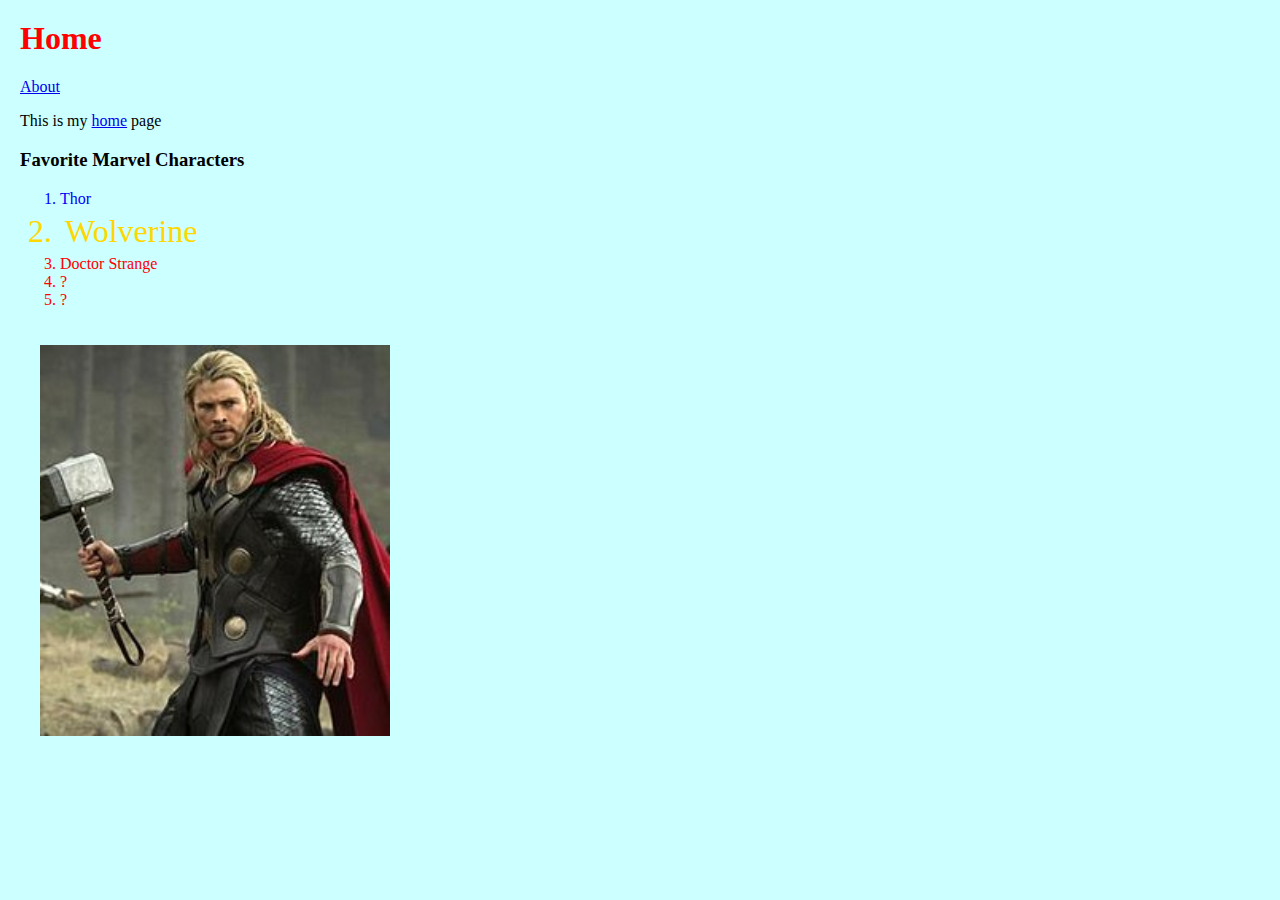
<file: index.html>
<html>

  <head>
    <title>Homepage</title>
    <link rel='stylesheet' href='styles.css'>
    <style>
      li {
        font-family: cursive;
        color: red;
      }
      .myimg {
        width: 350px;
        padding: 20px;
      }
      #wolverine {
        padding: 5px;
        font-size: 2em;
        color: gold;
      }
    </style>
  </head>

  <body>
    <h1 style='color:red';>Home</h1>
    <a href='about.html'>About</a>
    <p>This is my <a href="http://www.cnn.com">home</a> page</p>
    <h3>Favorite Marvel Characters</h3>
    <ol>
      <li style='color:blue; font-family: cursive;'>Thor</li>
      <li id='wolverine'>Wolverine</li>
      <li>Doctor Strange</li>
      <li>?</li>
      <li>?</li>
    </ol>
    <img src='Thor.jpg' class='myimg'>
  </body>

  <script>
  </script>

</html>
</file>
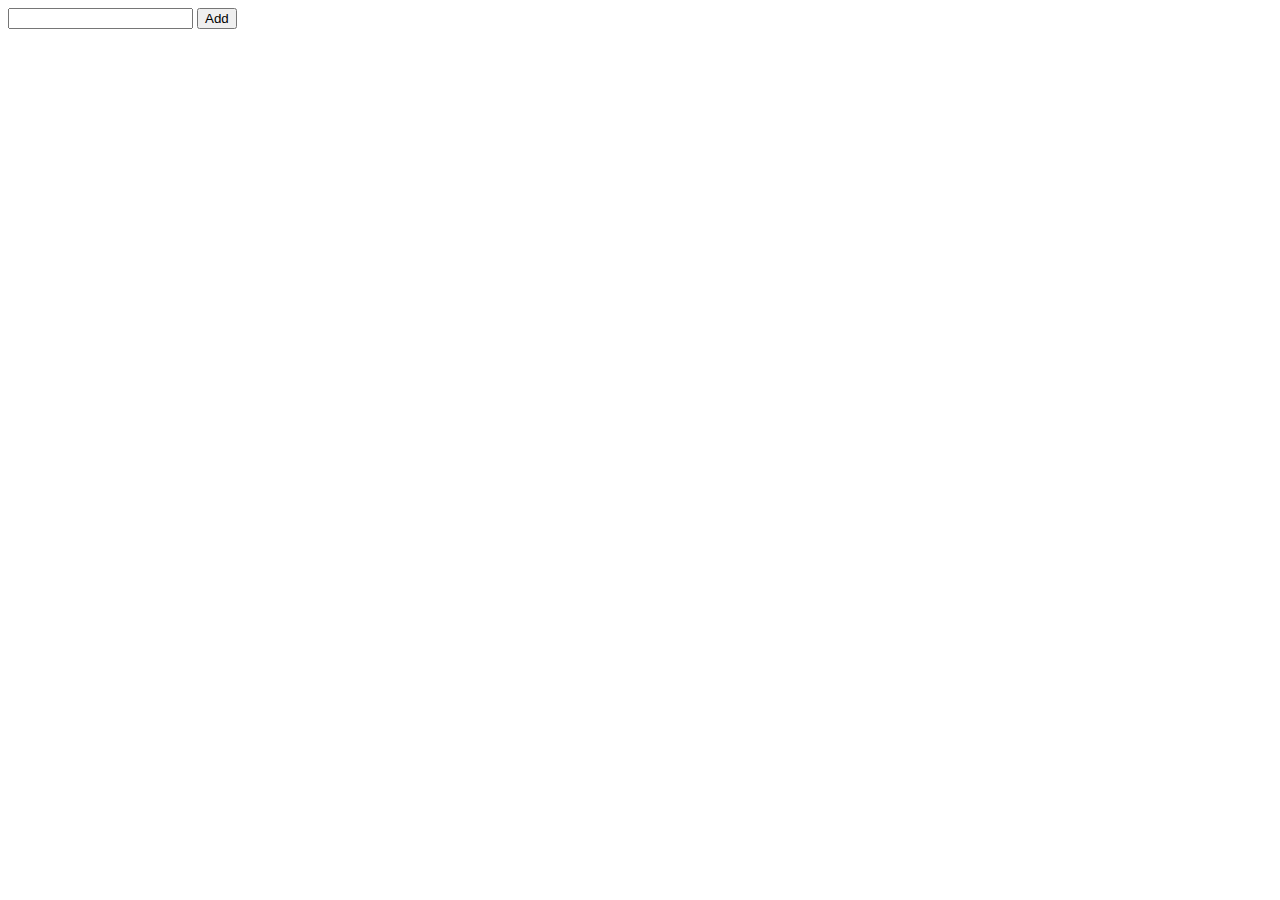
<file: jstest.html>
<html>

  <head>
  </head>

  <body>
    <input id="heroname">
    <button onclick='addHero()'>Add</button>
    <div id='herolist'></div>
  </body>

  <script>
    // global variable
    var myheros = [];

    function addHero() {
      var iHandle = document.getElementById('heroname');
      var dHandle = document.getElementById('herolist');
      var myHTML = '<ul>';
      myheros.push(iHandle.value);
      for (i = 0; i < myheros.length; i++){
        myHTML = myHTML + '<li>' + myheros[i] + '</li>';
      }
      var myHTML = myHTML + '</ul>';
      console.log(myHTML);
      dHandle.innerHTML = myHTML;
    }

  </script>

</html>
</file>
<file: styles.css>
body {
  margin: 20px;
  background-color: #ccffff;
}
</file>
